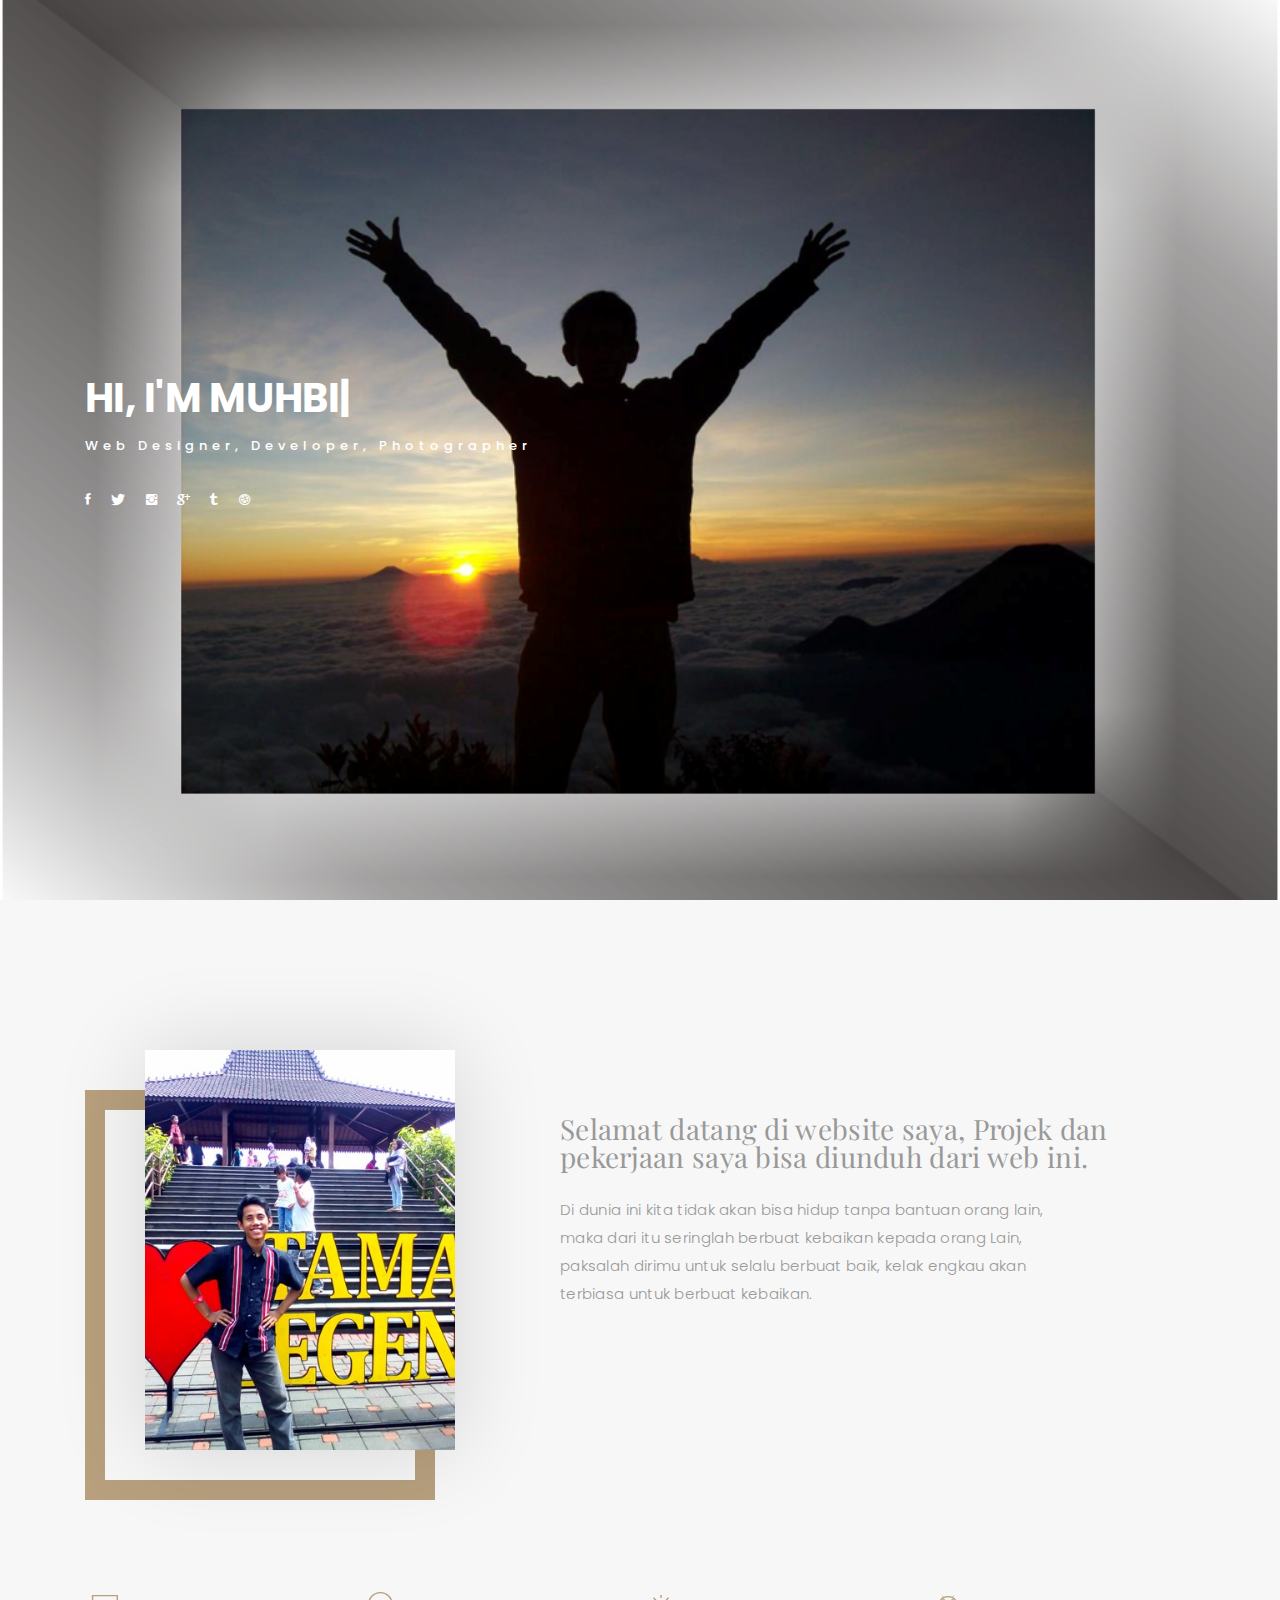
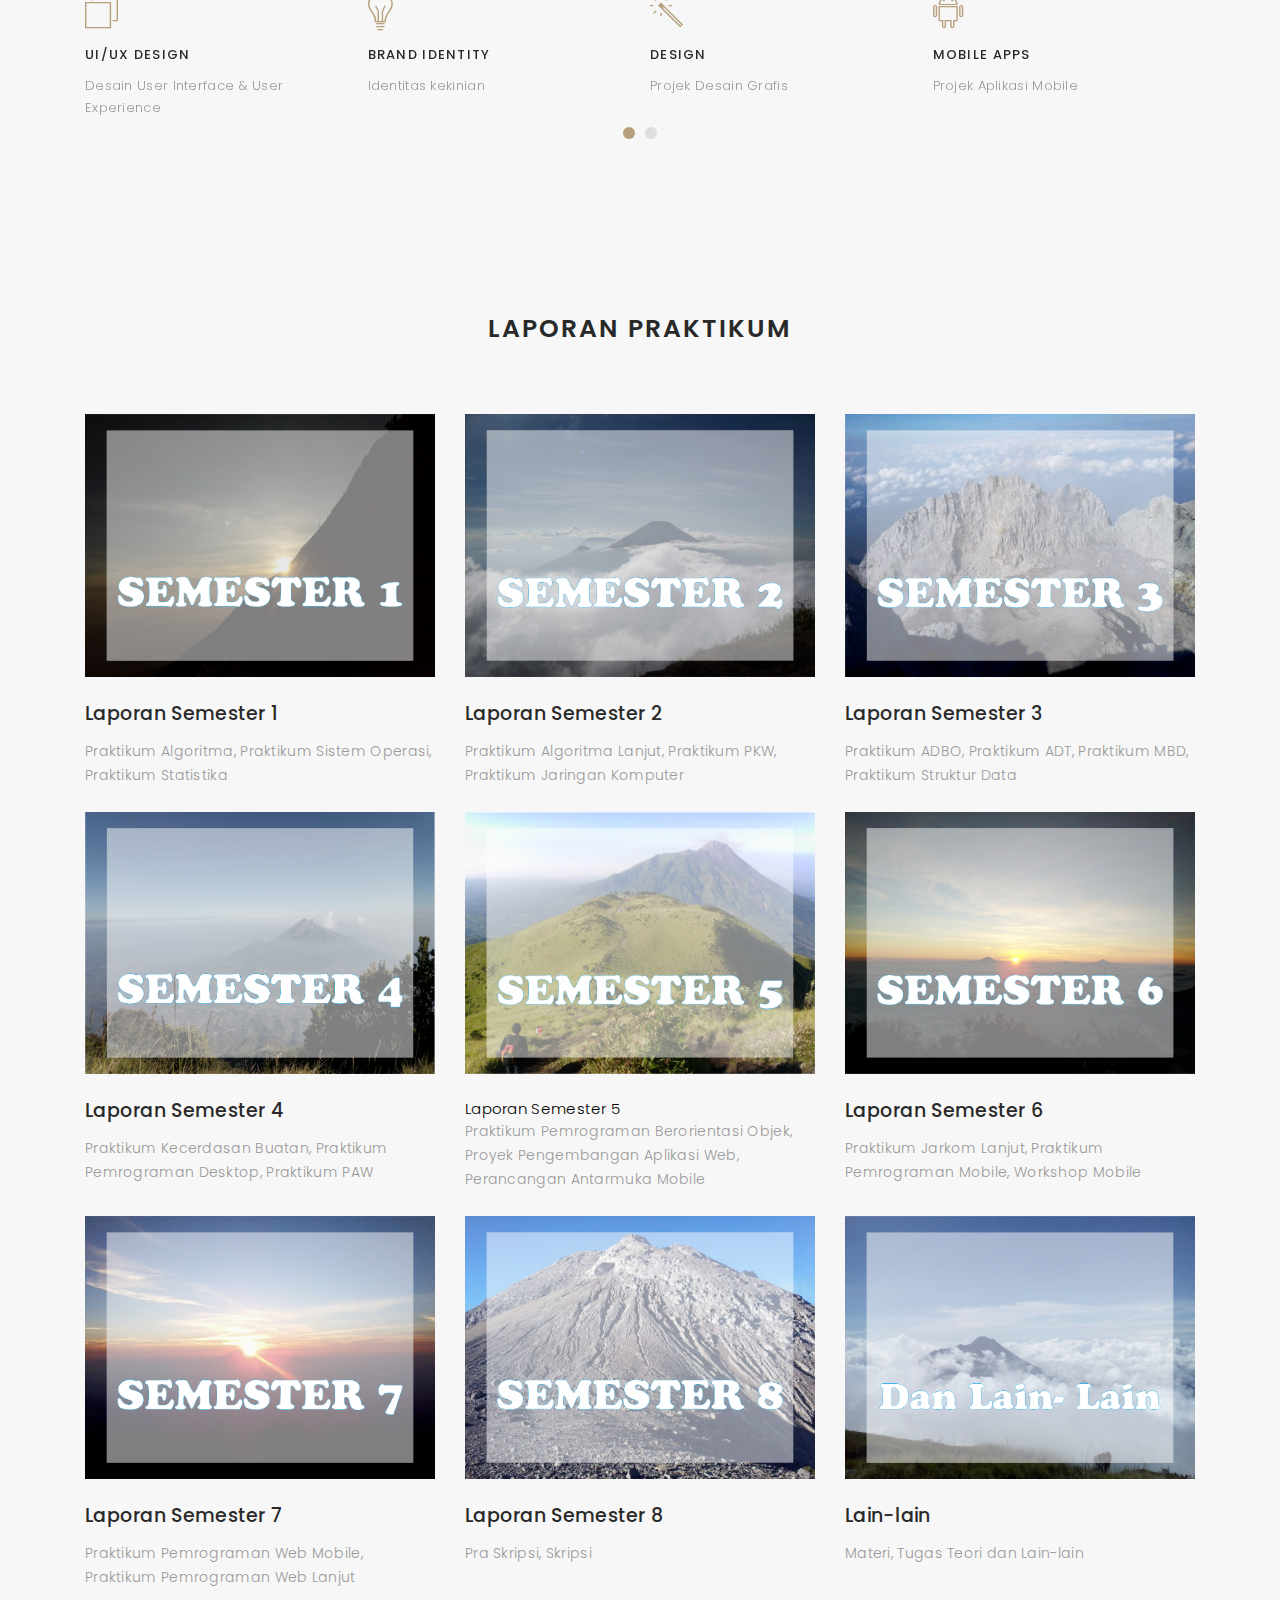
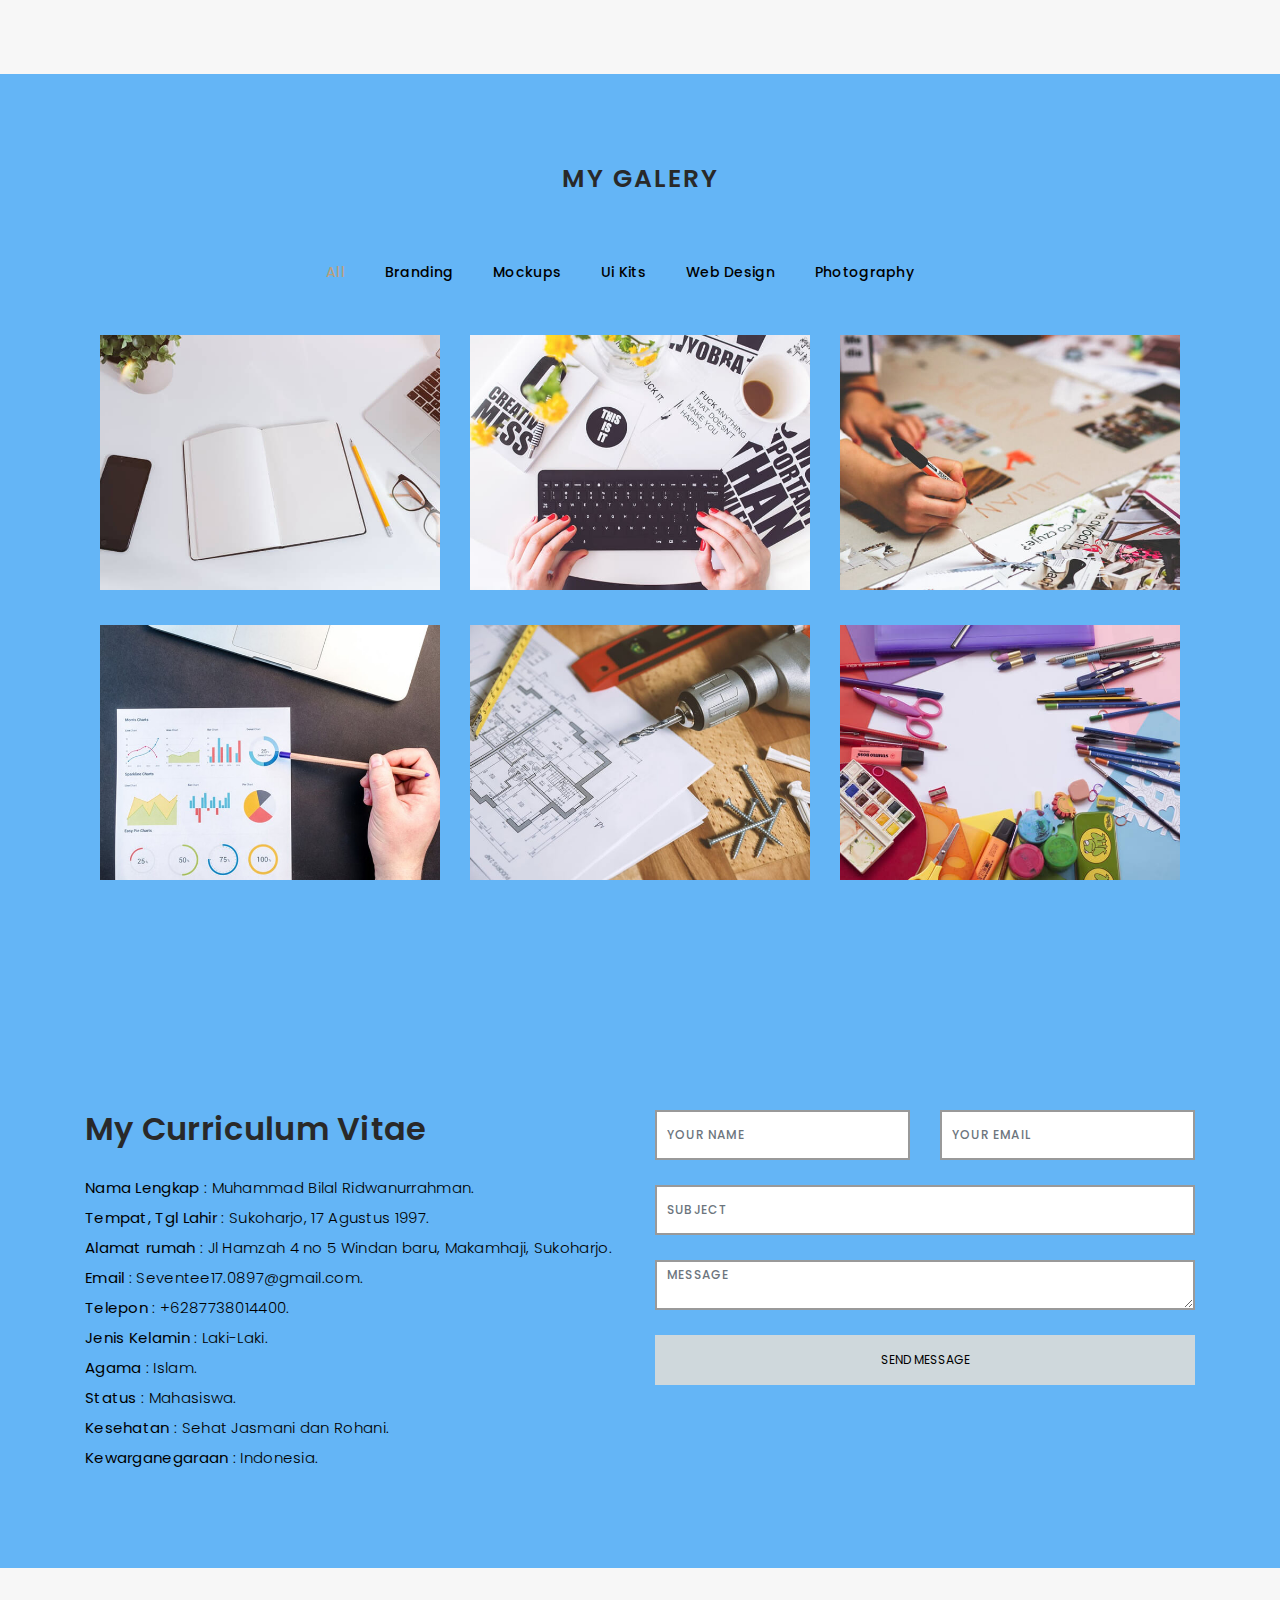
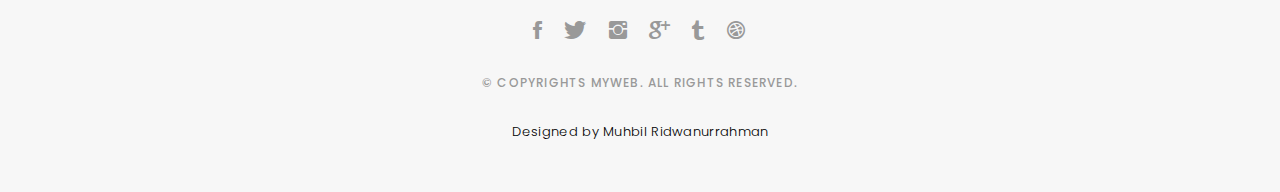
<file: index.html>
<!DOCTYPE html>
<html lang="en">

<head>
  <!-- meta -->
  <meta name="viewport" content="width=device-width, initial-scale=1.0">
  <meta charset="utf-8">
  <meta content="width=device-width, initial-scale=1.0" name="viewport">

  <title>My Web - Muhbil Ridwan</title>
  <meta content="" name="keywords">
  <meta content="" name="description">

  <!-- Manifest -->
  <link rel="manifest" href="manifest.json">

  <!-- Google Fonts -->
  <link href="https://fonts.googleapis.com/css?family=Poppins:300,300i,400,400i,500,500i,600,600i,700,700i|Playfair+Display:400,400i,700,700i,900,900i" rel="stylesheet">

  <!-- Bootstrap CSS File -->
  <link href="lib/bootstrap/css/bootstrap.min.css" rel="stylesheet">

  <!-- Libraries CSS Files -->
  <link href="lib/ionicons/css/ionicons.min.css" rel="stylesheet">
  <link href="lib/owlcarousel/assets/owl.carousel.min.css" rel="stylesheet">
  <link href="lib/magnific-popup/magnific-popup.css" rel="stylesheet">
  <link href="lib/hover/hover.min.css" rel="stylesheet">

  <!-- Main Stylesheet File -->
  <link href="css/style.css" rel="stylesheet">

  <!-- Responsive css -->
  <link href="css/responsive.css" rel="stylesheet">

  <!-- Favicon -->
  <link rel="shortcut icon" href="images/favicon.png">

  <!-- =======================================================
    Theme Name: Folio
    Theme URL: https://bootstrapmade.com/folio-bootstrap-portfolio-template/
    Author: BootstrapMade.com
    Author URL: https://bootstrapmade.com
  ======================================================= -->
</head>

<body>

  <!-- start section navbar -->
  <nav id="main-nav">
    <div class="row">
      <div class="container">

        <div class="logo">
          <a href="index.html"><img src="images/logo.png" alt="logo"></a>
        </div>

        <div class="responsive"><i data-icon="m" class="ion-navicon-round"></i></div>

        <ul class="nav-menu list-unstyled">
          <li><a href="#header" class="smoothScroll">Home</a></li>
          <li><a href="#about" class="smoothScroll">About</a></li>
          <li><a href="#journal" class="smoothScroll">Laporan Praktikum</a></li>
          <li><a href="#portfolio" class="smoothScroll">Galery</a></li>
          <li><a href="#contact" class="smoothScroll">Contact</a></li>
        </ul>

      </div>
    </div>
  </nav>
  <!-- End section navbar -->


  <!-- start section header -->
  <div id="header" class="home">

    <div class="container">
      <div class="header-content">
        <h1>Hi, I'm <span class="typed"></span></h1>
        <p>web designer, developer, photographer</p>

        <ul class="list-unstyled list-social">
          <li><a href="https://www.facebook.com/Oneelrachmanz"><i class="ion-social-facebook"></i></a></li>
          <li><a href="https://twitter.com/Ridhwanurahman"><i class="ion-social-twitter"></i></a></li>
          <li><a href="https://www.instagram.com/muhbilridwan/"><i class="ion-social-instagram"></i></a></li>
          <li><a href="#"><i class="ion-social-googleplus"></i></a></li>
          <li><a href="#"><i class="ion-social-tumblr"></i></a></li>
          <li><a href="#"><i class="ion-social-dribbble"></i></a></li>
        </ul>
      </div>
    </div>
  </div>
  <!-- End section header -->


  <!-- start section about us -->
  <div id="about" class="paddsection">
    <div class="container">
      <div class="row justify-content-between">

        <div class="col-lg-4 ">
          <div class="div-img-bg">
            <div class="about-img">
              <img src="images/me.jpg" class="img-responsive" alt="me">
            </div>
          </div>
        </div>

        <div class="col-lg-7">
          <div class="about-descr">

            <p class="p-heading">Selamat datang di website saya, Projek dan pekerjaan saya bisa diunduh dari web ini.</p>
            <p class="separator">Di dunia ini kita tidak akan bisa hidup tanpa bantuan orang lain, maka dari itu seringlah berbuat kebaikan kepada orang Lain,
            paksalah dirimu untuk selalu berbuat baik, kelak engkau akan terbiasa untuk berbuat kebaikan.</p>

          </div>

        </div>
      </div>
    </div>
  </div>
  <!-- end section about us -->


  <!-- start section services -->
  <div id="services">
    <div class="container">

        <div class="services-carousel owl-theme">

          <div class="services-block">

            <i class="ion-ios-browsers-outline"></i>
            <span>UI/UX DESIGN</span>
            <p class="separator">Desain User Interface & User Experience</p>

          </div>

          <div class="services-block">

            <i class="ion-ios-lightbulb-outline"></i>
            <span>BRAND IDENTITY</span>
            <p class="separator">Identitas kekinian</p>

          </div>

          <div class="services-block">

            <i class="ion-ios-color-wand-outline"></i>
            <span>DESIGN</span>
            <p class="separator">Projek Desain Grafis</p>

          </div>

          <div class="services-block">

            <i class="ion-social-android-outline"></i>
            <span>MOBILE APPS</span>
            <p class="separator">Projek Aplikasi Mobile</p>

          </div>

          <div class="services-block">

            <i class="ion-ios-analytics-outline"></i>
            <span>Analytics</span>
            <p class="separator">Analisis Data</p>

          </div>

          <div class="services-block">

            <i class="ion-ios-camera-outline"></i>
            <span>PHOTOGRAPHY</span>
            <p class="separator">Sarana Tentang Foto</p>

          </div>

        </div>

    </div>

  </div>
  <!-- end section services -->


  <!-- start section journal -->
  <div id="journal" class="text-left paddsection">

    <div class="container">
      <div class="section-title text-center">
        <h2>Laporan Praktikum</h2>
      </div>
    </div>

    <div class="container">
      <div class="journal-block">
        <div class="row">

          <div class="col-lg-4 col-md-6">
            <div class="journal-info">

              <a href="#" target="_blank"><img src="images/sem1.png" class="img-responsive" alt="img"></a>

              <div class="journal-txt">

                <h4><a href="#" target="_blank">Laporan Semester 1</a></h4>
                <p class="separator">Praktikum Algoritma, Praktikum Sistem Operasi, Praktikum Statistika
                </p>

              </div>

            </div>
          </div>

          <div class="col-lg-4 col-md-6">
            <div class="journal-info">

            <a href="#" target="_blank"><img src="images/sem2.png" class="img-responsive" alt="img"></a>

              <div class="journal-txt">

                <h4><a href="#" target="_blank">Laporan Semester 2</a></h4>
                <p class="separator">Praktikum Algoritma Lanjut, Praktikum PKW, Praktikum Jaringan Komputer
                </p>

              </div>

            </div>
          </div>

          <div class="col-lg-4 col-md-6">
            <div class="journal-info">

              <a href="#" target="_blank"><img src="images/sem3.png" class="img-responsive" alt="img"></a>

              <div class="journal-txt">

                <h4><a href="#" target="_blank">Laporan Semester 3</a></h4>
                <p class="separator">Praktikum ADBO, Praktikum ADT, Praktikum MBD, Praktikum Struktur Data
                </p>

              </div>

            </div>
          </div>

          <div class="col-lg-4 col-md-6">
            <div class="journal-info">

              <a href="Laporan/Semester4/PAW.html" target="_blank"><img src="images/sem4.png" class="img-responsive" alt="img"></a>

              <div class="journal-txt">

                <h4><a href="Laporan/Semester4/PAW.html" target="_blank">Laporan Semester 4</a></h4>
                <p class="separator">Praktikum Kecerdasan Buatan, Praktikum Pemrograman Desktop, Praktikum PAW
                </p>

              </div>

            </div>
          </div>

          <div class="col-lg-4 col-md-6">
            <div class="journal-info">

            <a href="#" target="_blank"><img src="images/sem5.png" class="img-responsive" alt="img"></a>

              <div class="journal-txt">

                <h4<a href="#" target="_blank">Laporan Semester 5</a></h4>
                <p class="separator">Praktikum Pemrograman Berorientasi Objek, Proyek Pengembangan Aplikasi Web, Perancangan Antarmuka Mobile
                </p>

              </div>

            </div>
          </div>

          <div class="col-lg-4 col-md-6">
            <div class="journal-info">

              <a href="#" target="_blank"><img src="images/sem6.png" class="img-responsive" alt="img"></a>

              <div class="journal-txt">

                <h4><a href="#" target="_blank">Laporan Semester 6</a></h4>
                <p class="separator">Praktikum Jarkom Lanjut, Praktikum Pemrograman Mobile, Workshop Mobile
                </p>

              </div>

            </div>
          </div>

          <div class="col-lg-4 col-md-6">
            <div class="journal-info">

              <a href="#" target="_blank"><img src="images/sem7.png" class="img-responsive" alt="img"></a>

              <div class="journal-txt">

                <h4><a href="#" target="_blank">Laporan Semester 7</a></h4>
                <p class="separator">Praktikum Pemrograman Web Mobile, Praktikum Pemrograman Web Lanjut
                </p>

              </div>

            </div>
          </div>

          <div class="col-lg-4 col-md-6">
            <div class="journal-info">

            <a href="#" target="_blank"><img src="images/sem8.png" class="img-responsive" alt="img"></a>

              <div class="journal-txt">

                <h4><a href="#" target="_blank">Laporan Semester 8</a></h4>
                <p class="separator">Pra Skripsi, Skripsi
                </p>

              </div>

            </div>
          </div>

          <div class="col-lg-4 col-md-6">
            <div class="journal-info">

              <a href="#" target="_blank"><img src="images/dll.png" class="img-responsive" alt="img"></a>

              <div class="journal-txt">

                <h4><a href="#" target="_blank">Lain-lain</a></h4>
                <p class="separator">Materi, Tugas Teori dan Lain-lain
                </p>

              </div>

            </div>
          </div>

        </div>
      </div>
    </div>

  </div>
  <!-- End section journal -->


  <!-- start section portfolio -->
  <div id="portfolio" class="text-center paddsection">

    <div class="container">
      <div class="section-title text-center">
        <h2>My Galery</h2>
      </div>
    </div>

    <div class="container">
      <div class="row">
        <div class="col-md-12">

          <div class="portfolio-list">

            <ul class="nav list-unstyled" id="portfolio-flters">
              <li class="filter filter-active" data-filter=".all">all</li>
              <li class="filter" data-filter=".branding">branding</li>
              <li class="filter" data-filter=".mockups">mockups</li>
              <li class="filter" data-filter=".uikits">ui kits</li>
              <li class="filter" data-filter=".webdesign">web design</li>
              <li class="filter" data-filter=".photography">photography</li>
            </ul>

          </div>

          <div class="portfolio-container">

            <div class="col-lg-4 col-md-6 portfolio-thumbnail all branding uikits webdesign">
              <a class="popup-img" href="images/portfolio/1.jpg">
                <img src="images/portfolio/1.jpg" alt="img">
              </a>
            </div>

            <div class="col-lg-4 col-md-6 portfolio-thumbnail all mockups uikits photography">
              <a class="popup-img" href="images/portfolio/2.jpg">
                <img src="images/portfolio/2.jpg"  alt="img">
              </a>
            </div>

            <div class="col-lg-4 col-md-6 portfolio-thumbnail all branding webdesig photographyn">
              <a class="popup-img" href="images/portfolio/3.jpg">
                <img src="images/portfolio/3.jpg" alt="img">
              </a>
            </div>

            <div class="col-lg-4 col-md-6 portfolio-thumbnail all mockups webdesign photography">
              <a class="popup-img" href="images/portfolio/4.jpg">
                <img src="images/portfolio/4.jpg" alt="img">
              </a>
            </div>

            <div class="col-lg-4 col-md-6 portfolio-thumbnail all branding uikits photography">
              <a class="popup-img" href="images/portfolio/5.jpg">
                <img src="images/portfolio/5.jpg" alt="img">
              </a>
            </div>

            <div class="col-lg-4 col-md-6 portfolio-thumbnail all mockups uikits webdesign">
              <a class="popup-img" href="images/portfolio/6.jpg">
                <img src="images/portfolio/6.jpg" alt="img">
              </a>
            </div>

          </div>
        </div>
      </div>
    </div>

  </div>
  <!-- End section portfolio -->

  <!-- start sectoion contact -->
  <div id="contact" class="paddsection">
    <div class="container">
      <div class="contact-block1">
        <div class="row">

          <div class="col-lg-6">
            <div class="contact-contact">

              <h2 class="mb-30">My Curriculum Vitae</h2>

              <ul class="contact-details">
                <li><span><b>Nama Lengkap</b>	      : Muhammad Bilal Ridwanurrahman.</span></li>
                <li><span><b>Tempat, Tgl Lahir</b>   : Sukoharjo, 17 Agustus 1997.</span></li>
                <li><span><b>Alamat rumah</b>	      : Jl Hamzah 4 no 5 Windan baru, Makamhaji, Sukoharjo.</span></li>
                <li><span><b>Email</b> 				      : Seventee17.0897@gmail.com.</span></li>
                <li><span><b>Telepon</b>			        : +6287738014400.</span></li>
                <li><span><b>Jenis Kelamin</b>			  : Laki-Laki.</span></li>
                <li><span><b>Agama</b>				        : Islam.</span></li>
                <li><span><b>Status</b> 				      : Mahasiswa.</span></li>
                <li><span><b>Kesehatan</b> 			    : Sehat Jasmani dan Rohani.</span></li>
                <li><span><b>Kewarganegaraan</b> 		: Indonesia.</span></li>

              </ul>

            </div>
          </div>

          <div class="col-lg-6">
            <form action="" method="post" role="form" class="contactForm">
              <div class="row">

                <div id="sendmessage">Your message has been sent. Thank you!</div>
                <div id="errormessage"></div>

                <div class="col-lg-6">
                  <div class="form-group contact-block1">
                    <input type="text" name="name" class="form-control" id="name" placeholder="Your Name" data-rule="minlen:4" data-msg="Please enter at least 4 chars" />
                    <div class="validation"></div>
                  </div>
                </div>

                <div class="col-lg-6">
                  <div class="form-group">
                    <input type="email" class="form-control" name="email" id="email" placeholder="Your Email" data-rule="email" data-msg="Please enter a valid email" />
                    <div class="validation"></div>
                  </div>
                </div>

                <div class="col-lg-12">
                  <div class="form-group">
                    <input type="text" class="form-control" name="subject" id="subject" placeholder="Subject" data-rule="minlen:4" data-msg="Please enter at least 8 chars of subject" />
                    <div class="validation"></div>
                  </div>
                </div>

                <div class="col-lg-12">
                  <div class="form-group">
                    <textarea class="form-control" name="message" rows="12" data-rule="required" data-msg="Please write something for us" placeholder="Message"></textarea>
                    <div class="validation"></div>
                  </div>
                </div>

                <div class="col-lg-12">
                  <input type="submit" class="btn btn-defeault btn-send" value="Send message">
                </div>

              </div>
            </form>
          </div>
        </div>
      </div>
    </div>
  </div>
  <!-- start sectoion contact -->


  <!-- start section footer -->
  <div id="footer" class="text-center">
    <div class="container">
      <div class="socials-media text-center">

        <ul class="list-unstyled">
          <li><a href="https://www.facebook.com/Oneelrachmanz"><i class="ion-social-facebook"></i></a></li>
          <li><a href="https://twitter.com/Ridhwanurahman"><i class="ion-social-twitter"></i></a></li>
          <li><a href="https://www.instagram.com/muhbilridwan/"><i class="ion-social-instagram"></i></a></li>
          <li><a href="#"><i class="ion-social-googleplus"></i></a></li>
          <li><a href="#"><i class="ion-social-tumblr"></i></a></li>
          <li><a href="#"><i class="ion-social-dribbble"></i></a></li>
        </ul>

      </div>

      <p>&copy; Copyrights Myweb. All rights reserved.</p>

      <div class="credits">
        Designed by Muhbil Ridwanurrahman</a>
      </div>

    </div>
  </div>
  <!-- End section footer -->

  <!-- JavaScript Libraries -->
  <script src="lib/jquery/jquery.min.js"></script>
  <script src="lib/jquery/jquery-migrate.min.js"></script>
  <script src="lib/bootstrap/js/bootstrap.bundle.min.js"></script>
  <script src="lib/typed/typed.js"></script>
  <script src="lib/owlcarousel/owl.carousel.min.js"></script>
  <script src="lib/magnific-popup/magnific-popup.min.js"></script>
  <script src="lib/isotope/isotope.pkgd.min.js"></script>

  <!-- Contact Form JavaScript File -->
  <script src="contactform/contactform.js"></script>

  <!-- Template Main Javascript File -->
  <script src="js/main.js"></script>

</body>

</html>
</file>
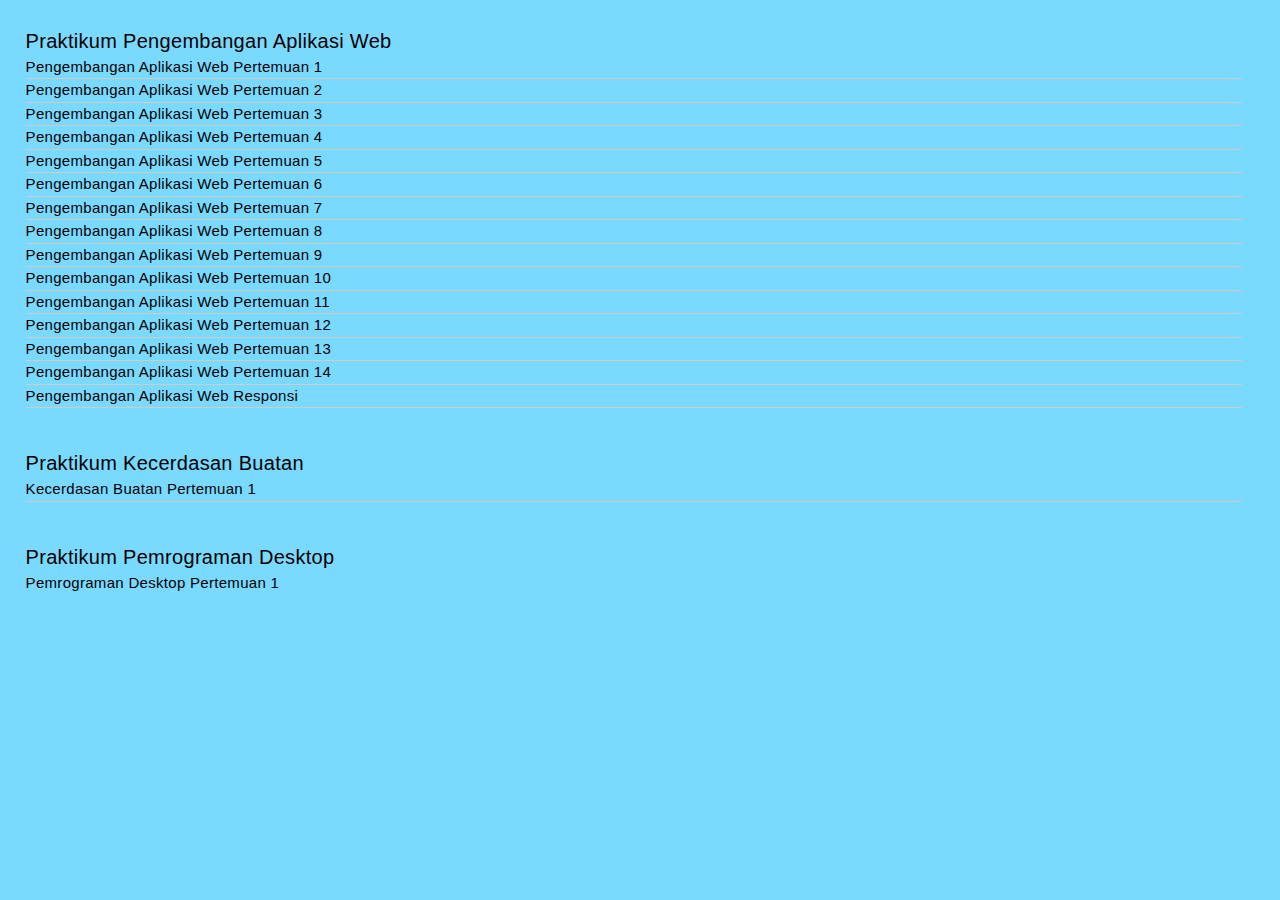
<file: Laporan/Semester4/PAW.html>
<html>
<style>
body {
  background: #7ad9ff;
  color: #000;
  font-family: 'Poppins', helvetica;
  font-size: 15px;
  font-weight: 300;
  line-height: 20px;
  letter-spacing: 0.02em;
  overflow-x: hidden;
  margin: 0 auto;
  padding: 0;
  -moz-box-sizing: border-box;
  -ms-box-sizing: border-box;
  -o-box-sizing: border-box;
  -webkit-box-sizing: border-box;
  box-sizing: border-box;
}

h2 {
  font: 400 20px/1.5 Helvetica, Verdana, sans-serif;
  margin: 0;
  padding: 0;
}

div {
  width: 95%;
  margin: 1%;
  padding: 1%;
}


ul {
  list-style-type: none;
  margin: 0;
  padding: 0;
}

li {
  font: 200 15px/1.5 Helvetica, Verdana, sans-serif;
  border-bottom: 1px solid #ccc;
}

li:last-child {
  border: none;
}

li a {
  text-decoration: none;
  color: #000;
  display: block;
  width: 100%;

  -webkit-transition: font-size 0.3s ease, background-color 0.3s ease;
  -moz-transition: font-size 0.3s ease, background-color 0.3s ease;
  -o-transition: font-size 0.3s ease, background-color 0.3s ease;
  -ms-transition: font-size 0.3s ease, background-color 0.3s ease;
  transition: font-size 0.3s ease, background-color 0.3s ease;
}

li a:hover {
  font-size: 17px;
  background: #dadada;
}
</style>
  <body>
    <div>
      <h2>Praktikum Pengembangan Aplikasi Web</h2>
      <ul>
        <li><a href="https://www9.zippyshare.com/v/xr6fhZO9/file.html" target="_blank">Pengembangan Aplikasi Web Pertemuan 1</a></li>

        <li><a href="https://www26.zippyshare.com/v/vXfqbiTn/file.html" target="_blank">Pengembangan Aplikasi Web Pertemuan 2</a></li>

        <li><a href="https://www26.zippyshare.com/v/07vTK3Sq/file.html" target="_blank">Pengembangan Aplikasi Web Pertemuan 3</a></li>

        <li><a href="https://www26.zippyshare.com/v/g5qcjsJP/file.html" target="_blank">Pengembangan Aplikasi Web Pertemuan 4</a></li>

        <li><a href="https://www26.zippyshare.com/v/5WatOZBD/file.html" target="_blank">Pengembangan Aplikasi Web Pertemuan 5</a></li>

        <li><a href="https://www26.zippyshare.com/v/vDq7OOoO/file.html" target="_blank">Pengembangan Aplikasi Web Pertemuan 6</a></li>

        <li><a href="https://www26.zippyshare.com/v/cXGLBZTa/file.html" target="_blank">Pengembangan Aplikasi Web Pertemuan 7</a></li>

        <li><a href="https://www26.zippyshare.com/v/BK7lXBlU/file.html" target="_blank">Pengembangan Aplikasi Web Pertemuan 8</a></li>

        <li><a href="https://www26.zippyshare.com/v/OfPaYzBg/file.html" target="_blank">Pengembangan Aplikasi Web Pertemuan 9</a></li>

        <li><a href="https://www26.zippyshare.com/v/WCrwLp9u/file.html" target="_blank">Pengembangan Aplikasi Web Pertemuan 10</a></li>

        <li><a href="https://www26.zippyshare.com/v/g9EZTE40/file.html" target="_blank">Pengembangan Aplikasi Web Pertemuan 11</a></li>

        <li><a href="https://www26.zippyshare.com/v/YogRGv00/file.html" target="_blank">Pengembangan Aplikasi Web Pertemuan 12</a></li>

        <li><a href="https://www26.zippyshare.com/v/NOkvrjng/file.html" target="_blank">Pengembangan Aplikasi Web Pertemuan 13</a></li>

        <li><a href="https://www26.zippyshare.com/v/htFnTC35/file.html" target="_blank">Pengembangan Aplikasi Web Pertemuan 14</a></li>

        <li><a href="https://www26.zippyshare.com/v/4NaeR1m4/file.html" target="_blank">Pengembangan Aplikasi Web Responsi</a></li>

        <br></br>
        <h2>Praktikum Kecerdasan Buatan</h2>
            <li><a href="#" target="_blank">Kecerdasan Buatan Pertemuan 1</a></li>


        <br></br>
        <h2>Praktikum Pemrograman Desktop</h2>
            <li><a href="#" target="_blank">Pemrograman Desktop Pertemuan 1</a></li>
        </ul>
    </div>
  </body>
</html>
</file>
<file: css/responsive.css>
/** Width between 1200x to 0
 *  ~~~~~~~~~~~~~~~~~~~~~~~~~~~~~~~~~~~~
 */

@media (min-width: 1200px) {

}

/** Width between 992px to 1199px
 *  ~~~~~~~~~~~~~~~~~~~~~~~~~~~~~~~~~~~~
 */

@media (min-width: 992px) and (max-width: 1199px) {
  
}

/** Width between 768px to 991px
 *  ~~~~~~~~~~~~~~~~~~~~~~~~~~~~~~~~~~~~
 */

@media (min-width: 768px) and (max-width: 991px) {
  /* Navbar */
  nav {
    padding: 10px 15px;
  }
  .nav-menu {
    margin-top: 40px;
    display: none;
    float: none;
    width: 100%;
  }
  .nav-menu li {
    float: none;
    width: 100%;
    text-align: center;
    border-top: 1px solid #f7f7f7;
    line-height: 45px;
    margin-left: 0;
    padding-top: 10px;
    padding-bottom: 10px;
  }
  .responsive {
    float: right;
    padding-top: 15px;
    display: block;
  }
  /* About */
  .head-info .header-content .cmaster h1 {
    font-size: 32px;
  }
  #about .div-img-bg {
    padding: 0;
  }
  #about .div-img-bg .about-img img {
    margin-top: 0%;
    margin-left: calc(0% - 0px);
  }
  #about .about-descr .p-heading {
    font-size: 20px;
  }
  #about .about-descr .separator {
    max-width: 100%;
    margin-bottom: 0;
  }
  /* portfolio */
  #portfolio .portfolio-list .nav li {
    float: none;
    margin: 20px;
    display: inline-block;
  }
  /* journal */
  #journal .journal-block .journal-info {
    margin-bottom: 30px;
  }
  /* Contact */
  .contact-contact {
    margin-bottom: 30px;
  }
  /* Footer */
  #footer .socials-media ul li {
    margin-right: 0;
    margin-left: 0;
    float: none;
    display: inline-block;
  }
}

/** Width between 767px to 0
 *  ~~~~~~~~~~~~~~~~~~~~~~~~~~~~~~~~~~~~
 */

@media (max-width: 767px) {
  /* Navbar */
  nav {
    padding: 20px 15px;
  }
  .nav-menu {
    margin-top: 40px;
    display: none;
    float: none;
    width: 100%;
  }
  .nav-menu li {
    float: none;
    width: 100%;
    text-align: center;
    border-top: 1px solid #f7f7f7;
    line-height: 45px;
    margin-left: 0;
    padding-top: 10px;
    padding-bottom: 10px;
  }
  .responsive {
    float: right;
    padding-top: 15px;
    display: block;
  }
  /* About */
  .head-info .header-content h1 {
    font-size: 32px;
  }
  #about .div-img-bg {
    padding: 0;
  }
  #about .div-img-bg .about-img img {
    margin-top: 0%;
    margin-left: calc(0% - 0px);
  }
  #about .about-descr .p-heading {
    font-size: 20px;
  }
  #about .about-descr .separator {
    max-width: 100%;
    margin-bottom: 0;
  }
  /* portfolio */
  #portfolio .portfolio-list .nav li {
    float: none;
    margin: 20px;
    display: inline-block;
  }
  /* journal */
  #journal .journal-block .journal-info {
    margin-bottom: 30px;
  }
  /* Contact */
  .contact-contact {
    margin-bottom: 30px;
  }
  /* Footer */
  #footer .socials-media ul li {
    margin-right: 0;
    margin-left: 0;
    float: none;
    display: inline-block;
  }
}

/** Width between 600px to 0
 *  ~~~~~~~~~~~~~~~~~~~~~~~~~~~~~~~~~~~~
 */

@media (max-width: 600px) {
  /* Navbar */
  nav {
    padding: 20px 15px;
  }
  .nav-menu {
    margin-top: 40px;
    display: none;
    float: none;
    width: 100%;
  }
  .nav-menu li {
    float: none;
    width: 100%;
    text-align: center;
    border-top: 1px solid #f7f7f7;
    line-height: 45px;
    margin-left: 0;
    padding-top: 10px;
    padding-bottom: 10px;
  }
  .responsive {
    float: right;
    padding-top: 15px;
    display: block;
  }
  /* About */
  .head-info .header-content h1 {
    font-size: 32px;
  }
  #about .div-img-bg {
    padding: 0;
  }
  #about .div-img-bg .about-img img {
    margin-top: 0%;
    margin-left: calc(0% - 0px);
  }
  #about .about-descr .p-heading {
    font-size: 20px;
  }
  #about .about-descr .separator {
    max-width: 100%;
    margin-bottom: 0;
  }
  /* portfolio */
  #portfolio .portfolio-list .nav li {
    float: none;
    margin: 10px;
    display: inline-block;
  }
  /* journal */
  #journal .journal-block .journal-info {
    margin-bottom: 30px;
  }
  /* Contact */
  .contact-contact {
    margin-bottom: 30px;
  }
  /* Footer */
  #footer .socials-media ul li {
    margin-right: 0;
    margin-left: 0;
    float: none;
    display: inline-block;
  }
}

/** Width between 480px to 0
 *  ~~~~~~~~~~~~~~~~~~~~~~~~~~~~~~~~~~~~
 */

@media (max-width: 480px) {
  /* Navbar */
  nav {
    padding: 20px 15px;
  }
  .nav-menu {
    margin-top: 40px;
    display: none;
    float: none;
    width: 100%;
  }
  .nav-menu li {
    float: none;
    width: 100%;
    text-align: center;
    border-top: 1px solid #f7f7f7;
    line-height: 45px;
    margin-left: 0;
    padding-top: 10px;
    padding-bottom: 10px;
  }
  .responsive {
    float: right;
    padding-top: 15px;
    display: block;
  }
  /* About */
  .head-info .header-content h1 {
    font-size: 32px;
  }
  #about .div-img-bg {
    padding: 0;
  }
  #about .div-img-bg .about-img img {
    margin-top: 0%;
    margin-left: calc(0% - 0px);
  }
  #about .about-descr .p-heading {
    font-size: 20px;
  }
  #about .about-descr .separator {
    max-width: 100%;
    margin-bottom: 0;
  }
  /* portfolio */
  #portfolio .portfolio-list .nav li {
    float: none;
    margin: 20px;
  }
  /* journal */
  #journal .journal-block .journal-info {
    margin-bottom: 30px;
  }
  /* Contact */
  .contact-contact {
    margin-bottom: 30px;
  }
  /* Footer */
  #footer .socials-media ul li {
    margin-right: 0;
    margin-left: 0;
    float: none;
    display: inline-block;
  }
}

/** Width between 320px to 0
 *  ~~~~~~~~~~~~~~~~~~~~~~~~~~~~~~~~~~~~
 */

@media (max-width: 320px) {
  /* Navbar */
  nav {
    padding: 20px 15px;
  }
  .nav-menu {
    margin-top: 40px;
    display: none;
    float: none;
    width: 100%;
  }
  .nav-menu li {
    float: none;
    width: 100%;
    text-align: center;
    border-top: 1px solid #f7f7f7;
    line-height: 45px;
    margin-left: 0;
    padding-top: 10px;
    padding-bottom: 10px;
  }
  .responsive {
    float: right;
    padding-top: 15px;
    display: block;
  }
  /* About */
  .head-info .header-content h1 {
    font-size: 32px;
  }
  #about .div-img-bg {
    padding: 0;
  }
  #about .div-img-bg .about-img img {
    margin-top: 0%;
    margin-left: calc(0% - 0px);
  }
  #about .about-descr .p-heading {
    font-size: 20px;
  }
  #about .about-descr .separator {
    max-width: 100%;
    margin-bottom: 0;
  }
  /* portfolio */
  #portfolio .portfolio-list .nav li {
    float: none;
    margin: 20px;
  }
  /* journal */
  #journal .journal-block .journal-info {
    margin-bottom: 30px;
  }
  /* Contact */
  .contact-contact {
    margin-bottom: 30px;
  }
  /* Footer */
  #footer .socials-media ul li {
    margin-right: 0;
    margin-left: 0;
    float: none;
    display: inline-block;
  }
  /* Single page */
  .entry-comments-body span {
    display: inline-block;
    margin-right: 0;
  }
}
</file>
<file: css/style.css>
/*
  Theme Name: Folio
  Theme URL: https://bootstrapmade.com/folio-bootstrap-portfolio-template/
  Author: BootstrapMade.com
  Author URL: https://bootstrapmade.com
*/

/*  General Styling
/*-----------------------------------------------------------------------------------*/

body {
  background: #64b5f6;
  color: #000;
  font-family: 'Poppins', helvetica;
  font-size: 15px;
  font-weight: 300;
  line-height: 20px;
  letter-spacing: 0.02em;
  overflow-x: hidden;
  margin: 0 auto;
  padding: 0;
  -moz-box-sizing: border-box;
  -ms-box-sizing: border-box;
  -o-box-sizing: border-box;
  -webkit-box-sizing: border-box;
  box-sizing: border-box;
}

h1, h2, h3, h4, h5, h6 {
  margin: 0;
}

h2 {
  color: #292929;
  font-weight: 600;
}

h4 {
  color: #292929;
  font-size: 14px;
  font-weight: 600;
}

a {
  color: #292929;
  text-decoration: none !important;
  -moz-transition: all 0.5s ease-in-out 0s;
  -ms-transition: all 0.5s ease-in-out 0s;
  -o-transition: all 0.5s ease-in-out 0s;
  -webkit-transition: all 0.5s ease-in-out 0s;
  transition: all 0.5s ease-in-out 0s;
}

a:hover {
  -moz-transition: all 0.5s ease-in-out 0s;
  -ms-transition: all 0.5s ease-in-out 0s;
  -o-transition: all 0.5s ease-in-out 0s;
  -webkit-transition: all 0.5s ease-in-out 0s;
  transition: all 0.5s ease-in-out 0s;
}

a:hover, a:focus {
  color: #b8a07e;
  text-decoration: underline;
}

nav ul li a {
  padding: 2px 0 0 0;
  position: relative;
  display: block;
  font-size: 12px;
  color: #000;
  letter-spacing: 0.1em;
  font-weight: 500;
  line-height: 14px;
  text-transform: uppercase;
  -moz-transition: all 0.5s ease-in-out 0s;
  -ms-transition: all 0.5s ease-in-out 0s;
  -o-transition: all 0.5s ease-in-out 0s;
  -webkit-transition: all 0.5s ease-in-out 0s;
  transition: all 0.5s ease-in-out 0s;
}

p {
  margin: 25px 0;
  padding: 0;
  font-size: 15px;
  color: #999999;
  line-height: 28px;
}

::-moz-selection {
  background: #b8a07e;
  color: #fff;
}

::selection {
  background: #b8a07e;
  color: #fff;
}

.btn {
  background: #cfd8dc;
  border: medium none;
  border-radius: 0;
  color: #000;
  font-size: 12px;
  height: 50px;
  line-height: 50px;
  padding: 0 30px;
  text-transform: uppercase;
}

.btn:hover, .btn:focus {
  color: #fff;
}

.padDiv {
  padding: 30px 20px;
}

.section-title {
  margin-bottom: 70px;
}

.section-title h2 {
  font-size: 25px;
  letter-spacing: 2px;
  text-transform: uppercase;
}

.form-control {

  border: 2px solid #999;
  border-radius: 0;
  color: #999999;
  font-size: 12px;
  font-weight: 500;
  height: 50px;
  letter-spacing: 0.1em;
  padding-left: 10px;
  margin: 0 0 25px 0;
  line-height: 14px;
  text-transform: uppercase;
}

.form-control:focus {
  box-shadow: none;
  outline: 0 none;
}

.paddsection {
  padding-top: 90px;
  padding-bottom: 90px;
}

.paddsections {
  padding-top: 90px;
  padding-bottom: 90px !important;
}

.hvr-shutter-in-horizontal::before {
  background: #333;
}

.hvr-shutter-in-horizontal:hover {
  background: #b8a07e;
}

.mb-30 {
  margin-bottom: 30px;
}

/*-----------------------------------------------------------------------------------*/
/*  Navbar Top
/*-----------------------------------------------------------------------------------*/

nav {
  position: fixed;
  background: #E3E3E3;
  z-index: 1000;
  width: 100%;
  padding: 20px;
  display: none;
  -webkit-box-shadow: 0px 2px 92px 0px rgba(0, 0, 0, 0.18);
  -moz-box-shadow: 0px 2px 92px 0px rgba(0, 0, 0, 0.18);
  box-shadow: 0px 2px 92px 0px rgba(0, 0, 0, 0.18);
}

.nav-menu {
  float: right;
  line-height: 32px;
  margin-bottom: 0;
  padding-top: 16px;
}

nav ul li {
  float: left;
  margin-right: 15px;
  font-family: 'Poppins', sans-serif;
  font-size: 14px;
  margin-left: 40px;
}

nav ul li a {
  padding: 2px 0 0 0;
  position: relative;
  display: block;
  font-size: 14px;
  color: #000;
  font-family: 'Poppins', helvetica;
  font-weight: 500;
  line-height: 16px;
  text-transform: uppercase;
  letter-spacing: 0.02em;
  text-transform: capitalize;
}

.logo {
  float: left;
}

.logo img {
  width: 100px;
  height: 50px;
}

.responsive {
  display: none;
  font-size: 23px;
}

.active {
  color: #afafaf;
}

/*----------------------------------------------------------------------------------*/
/*  Header
/*-----------------------------------------------------------------------------------*/

#header {
  background: url("../images/home-bg.jpg") repeat scroll center center / cover;
  height: 100vh;
  width: 100%;
}


#header .header-content {
  height: 100vh;
  text-align: left;
  width: 100%;
  display: flex;
  justify-content: center;
  flex-direction: column;
}

.header-content h1 {
  font-size: 40px;
  font-weight: 700;
  margin-bottom: 10px;
  text-transform: uppercase;
  color: #fff;
}

.header-content p {
  font-size: 13px;
  letter-spacing: 5px;
  margin-top: 0;
  margin-bottom: 30px;
  text-transform: capitalize;
  color: #fff;
  font-weight: 500;
}

.header-content .list-social li {
  float: left;
  margin-right: 20px;
}

.header-content .list-social li i {
  color: #fff;
  font-size: 15px;
}

/*-----------------------------------------------------------------------------------*/
/*  Aout-us
/*-----------------------------------------------------------------------------------*/

#about {
  width: 100%;
  height: auto;
  background: #f7f7f7;
  padding-top: 190px;
}

#about .div-img-bg {
  padding-bottom: 30px;
  border: 20px solid #b8a07e;
}

#about .div-img-bg .about-img img {
  width: 100%;
  box-shadow: 0px 0px 85px 0px rgba(0, 0, 0, 0.14);
  margin-top: -60px;
  margin-left: 40px;
  height: 400px;
  object-fit: cover;
}

#about .about-descr .p-heading {
  font-family: 'Playfair Display', serif;
  font-size: 28px;
  text-align: left;
}

#about .about-descr .separator {
  max-width: 80%;
  margin-bottom: 0;
  text-align: left;
}

/*-----------------------------------------------------------------------------------*/
/*   Services
/*-----------------------------------------------------------------------------------*/

#services {
  background: #f7f7f7;
  position: relative;
  padding-bottom: 80px;
}

.owl-item {
  float: left;
}
.services-block span {
  margin: 10px 0;
  position: relative;
  font-size: 13px;
  color: #292929;
  letter-spacing: 0.1em;
  font-weight: 500;
  text-transform: uppercase;
  display: block;
}

.services-block .separator {
  margin: 0;
  font-size: 13px;
  line-height: 22px;
}

.services-block i {
  font-size: 44px;
  color: #b8a07e;
  line-height: 44px;
}


.services-carousel  .owl-stage-outer {
  overflow: hidden;
}

.services-carousel .owl-dots {
  margin-top: 5px;
  text-align: center;
}

.services-carousel .owl-dot {
  display: inline-block;
  margin: 0 5px;
  width: 12px !important;
  height: 12px !important;
  border-radius: 50%;
  border: 0;
  padding: 0 !important;
  background-color: #ddd;
  cursor: pointer;
}

.services-carousel .owl-dot.active {
  background-color: #b8a07e;
}

.owl-nav {
  display: none;
}


/*-----------------------------------------------------------------------------------*/
/*  Portfolio
/*-----------------------------------------------------------------------------------*/

#portfolio {
  position: relative;
  padding-bottom: 50px;
}

#portfolio .portfolio-list {
  margin-bottom: 50px;
}

#portfolio .portfolio-list .nav {
  display: inline-block;
  margin: 0;
}

#portfolio .portfolio-list .nav li {
  margin: 0 40px 0 0;
  float: left;
  font-size: 14px;
  color: #000;
  line-height: 16px;
  cursor: pointer;
  font-family: 'Poppins', helvetica;
  font-weight: 500;
  letter-spacing: 0.02em;
  text-transform: capitalize;
  -moz-transition: all 0.5s ease-in-out 0s;
  -ms-transition: all 0.5s ease-in-out 0s;
  -o-transition: all 0.5s ease-in-out 0s;
  -webkit-transition: all 0.5s ease-in-out 0s;
  transition: all 0.5s ease-in-out 0s;
}

#portfolio .portfolio-list .nav li:hover, #portfolio .portfolio-list .nav li.filter-active  {
  color: #b8a07e;
  -moz-transition: all 0.5s ease-in-out 0s;
  -ms-transition: all 0.5s ease-in-out 0s;
  -o-transition: all 0.5s ease-in-out 0s;
  -webkit-transition: all 0.5s ease-in-out 0s;
  transition: all 0.5s ease-in-out 0s;
}

#portfolio .portfolio-container {
  display: inline-block;
  margin-bottom: 50px;
  width: 100%;
}

.portfolio-thumbnail {
  margin-bottom: 30px;
  overflow: hidden;
  min-height: 260px;
}

.portfolio-thumbnail img {
  max-width: 100%;
}

/*-----------------------------------------------------------------------------------*/
/*  Journal
/*-----------------------------------------------------------------------------------*/

#journal,  #journal-blog {
  height: auto;
  width: 100%;
  background: #f7f7f7;
  padding-bottom: 60px;
  position: relative;
}

#journal-blog {
  background: #fff;
  padding-bottom: 30px;
}

#journal .journal-block {
  display: inline-block;
  height: auto;
  width: 100%;
}

#journal .journal-block .journal-info {
  position: relative;
}

.journal-block .journal-info img {
  max-width: 100%;
}

.journal-block .journal-info .journal-txt {
  padding: 25px 0px;
  position: relative;
}

.journal-block .journal-info .journal-txt h4 a {
  display: block;
  font-size: 19px;
  line-height: 24px;
  margin: 0 0 13px 0;
  font-weight: 500;
  color: #292929;
  -moz-transition: all 0.5s ease-in-out 0s;
  -ms-transition: all 0.5s ease-in-out 0s;
  -o-transition: all 0.5s ease-in-out 0s;
  -webkit-transition: all 0.5s ease-in-out 0s;
  transition: all 0.5s ease-in-out 0s;
}

.journal-block .journal-info .journal-txt h4 a:hover {
  color: #b8a07e;
  -moz-transition: all 0.5s ease-in-out 0s;
  -ms-transition: all 0.5s ease-in-out 0s;
  -o-transition: all 0.5s ease-in-out 0s;
  -webkit-transition: all 0.5s ease-in-out 0s;
  transition: all 0.5s ease-in-out 0s;
}

.journal-block .journal-info .journal-txt p {
  margin: 0;
  font-size: 14px;
  line-height: 24px;
}

/*-----------------------------------------------------------------------------------*/
/*  Contact
/*-----------------------------------------------------------------------------------*/

#contact {
  height: auto;
  width: 100%;
}

.contact-details {
  list-style: none;
  margin: 0;
  padding: 0;
}

.contact-details li {
  padding-bottom: 10px;
}

#contact input, #contact textarea {
  width: 100%;
}


#contact  #sendmessage {
  color: #18d26e;
  border: 1px solid #18d26e;
  display: none;
  text-align: center;
  padding: 15px;
  font-weight: 600;
  margin: 15px;
}

#contact  #errormessage {
  color: red;
  display: none;
  border: 1px solid red;
  text-align: center;
  padding: 15px;
  font-weight: 600;
  margin: 15px;
}

#contact #sendmessage.show, #contact #errormessage.show, #contact .show {
  display: block;
}

#contact .validation {
  color: red;
  display: none;
  margin: 0 0 20px;
  font-weight: 400;
  font-size: 13px;
}

/*-----------------------------------------------------------------------------------*/
/*  Footer
/*-----------------------------------------------------------------------------------*/

#footer {
  background: #f7f7f7;
  padding-top: 50px;
  padding-bottom: 50px;
}

#footer .socials-media {
  width: 100%;
}

#footer .socials-media ul {
  display: inline-block;
  float: none;
  margin: 0 0 20px 0;
}

#footer .socials-media ul li {
  float: left;
  margin-left: 10px;
  margin-right: 10px;
}

#footer .socials-media ul li a {
  font-size: 24px;
  color: #999;
  letter-spacing: 0.1em;
  font-weight: 500;
  background: transparent;
  text-transform: uppercase;
  -moz-transition: all 0.5s ease-in-out 0s;
  -ms-transition: all 0.5s ease-in-out 0s;
  -o-transition: all 0.5s ease-in-out 0s;
  -webkit-transition: all 0.5s ease-in-out 0s;
  transition: all 0.5s ease-in-out 0s;
}

#footer .socials-media ul li a:hover {
  color: #b8a07e;
  -moz-transition: all 0.5s ease-in-out 0s;
  -ms-transition: all 0.5s ease-in-out 0s;
  -o-transition: all 0.5s ease-in-out 0s;
  -webkit-transition: all 0.5s ease-in-out 0s;
  transition: all 0.5s ease-in-out 0s;
}

#footer p {
  font-size: 12px;
  letter-spacing: 0.1em;
  font-weight: 500;
  margin-top: 0;
  text-transform: uppercase;
}

.credits {
  font-size: 13px;
}
</file>
